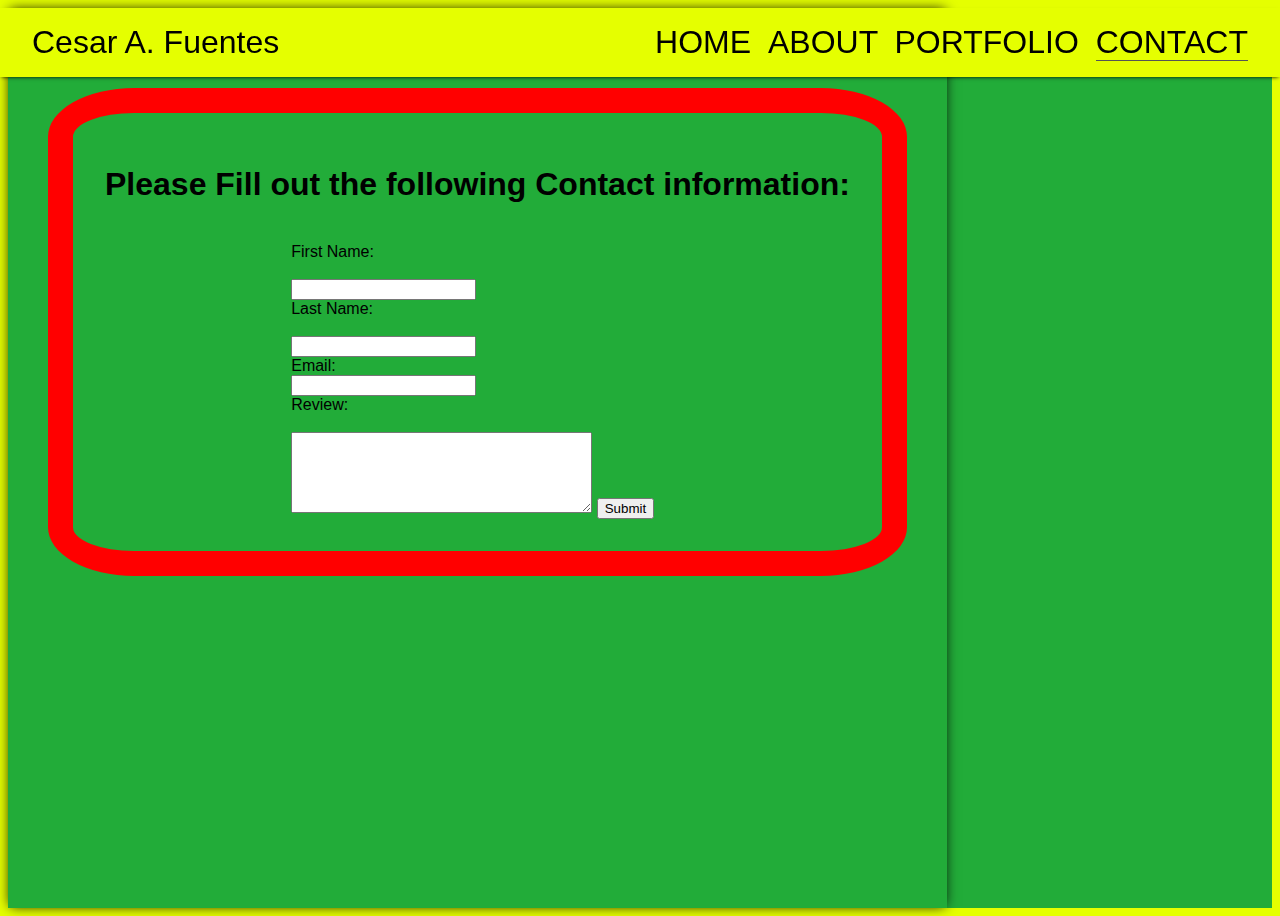
<file: contact.html>
<!DOCTYPE html>
<html lang="en">
<head>
    <!--Style for this html-->
    <link rel="stylesheet" href="contact.css">

    <!--Style for all pages-->
    <link rel="stylesheet" href="style.css">
    <link rel="stylesheet" href="index.html">
    <link rel="stylesheet" href="about.html">
    <link rel="stylesheet" href="portfolio.html">
    <title>My Personal Website</title>
</head>
<body>
    <header>
        <span class="name">Cesar A. Fuentes</span>
        <!--Navigation form-->
        <nav class="links">
            <a  href="/my-personal-website/index.html">HOME</a>
            <a href="/my-personal-website/about.html">ABOUT</a>
            <a href="/my-personal-website/portfolio.html">PORTFOLIO</a>
            <a class="active" href="/my-personal-website/contact.html">CONTACT</a>
            </nav>
        </header>

    <main>
        <article>
             <h1>Please Fill out the following Contact information:</h1>
        
             <form action="/my-personal-website/Sucess.html" target="_blank" method="get"><br/>
             <label for="text">First Name:</label><br/>
             <input type="text" id="fname" name="fname"><br/>
             <label for="text">Last Name:</label><br/>
             <input type="text" id="lname" name="lname"><br/>
        
            
            <form action="">
            <label for="Email">Email:</label>
            <input type="text" id="Email" name="email"><br/>

            <label for="message">Review:</label><br/>
            <textarea name="review" id="review" cols="35" rows="5"></textarea>
            <input type="submit" value="Submit">

            </form>

        </article>
            

        
        
    </main>
    
</body>
</html>
</file>
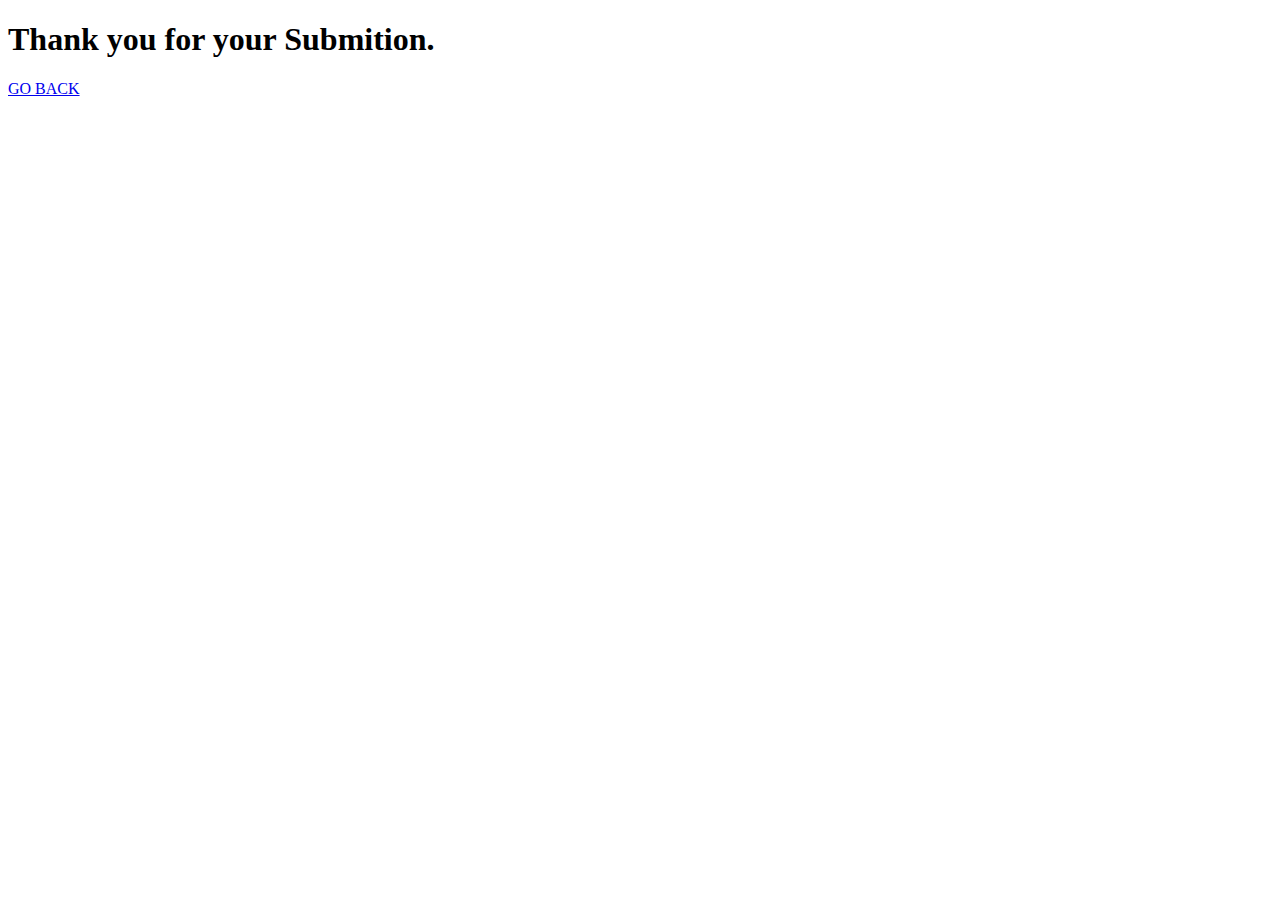
<file: Sucess.html>
<!DOCTYPE html>
<html lang="en">
<head>
    <meta charset="UTF-8">
    <meta name="viewport" content="width=device-width, initial-scale=1.0">
    <title>Submition Completed</title>
</head>
<body>
    <h1>Thank you for your Submition.</h1>
    <a href="/my-personal-website/contact.html">GO BACK</a>
    
</body>
</html>
</file>
<file: contact.css>
@media(max-width: 768px){
    .example-class{
        margin: 0 auto !important;
        padding: 0 !important;
    }
}
body{
    display: flex;
    flex-wrap: wrap;
    
}

article{
    border: solid red 25px;
    border-radius: 10%;
    margin: 1rem;
    padding: 2rem;
}
form {
    width: 50%;
    margin: 0 auto;
  }
  
  label {
    text-align: left;
    margin: auto;
    display: grid;
  }
</file>
<file: style.css>
* {
  box-sizing: border-box;
}



html {
  font-family: sans-serif;
  font-size: 16px;
  background: rgb(229, 255, 0);
}
body{
  background-color: rgb(34, 172, 57);
  position: right;
}
header {
  font-size: 2rem;
  position: fixed;
  left: 0;
  right: 0;
  padding: .5em 1em;
  box-shadow: 0 2px 4px -2px black;
}

main {
  min-height: 100vh;
  padding: 64px 24px 96px;
  box-shadow: 0 0 12px -2px black;
  color: #000000;
  font-family: 'Open Sans', sans-serif;
}

header::after {
  display: block;
  clear: both;
  content: '';
}

.name {
  float: left;
}

.links {
  float: right;
}

.links a {
  text-decoration: none;
  color: inherit;
  margin-left: .25em;
}

.links a:first-of-type {
  margin-left: 0;
}

.links a.active {
  border-bottom: 1px solid #555;
}
footer {
    box-sizing: border-box;
    position: fixed;
    height: 64px;
    padding: 16px;
    bottom: 0;
    left: 0;
    right: 0;
    text-align: center;
    box-shadow: 0 -2px 4px -2px black;
  }
  footer .media-link {
    height: 32px;
  }
  
  footer a {
    margin-right: 64px;
    text-decoration: none;
  }
  
  footer a:last-child {
    margin-right: 0;
  }
  
  header, footer {
    background: #e5ff00;
  }
</file>
